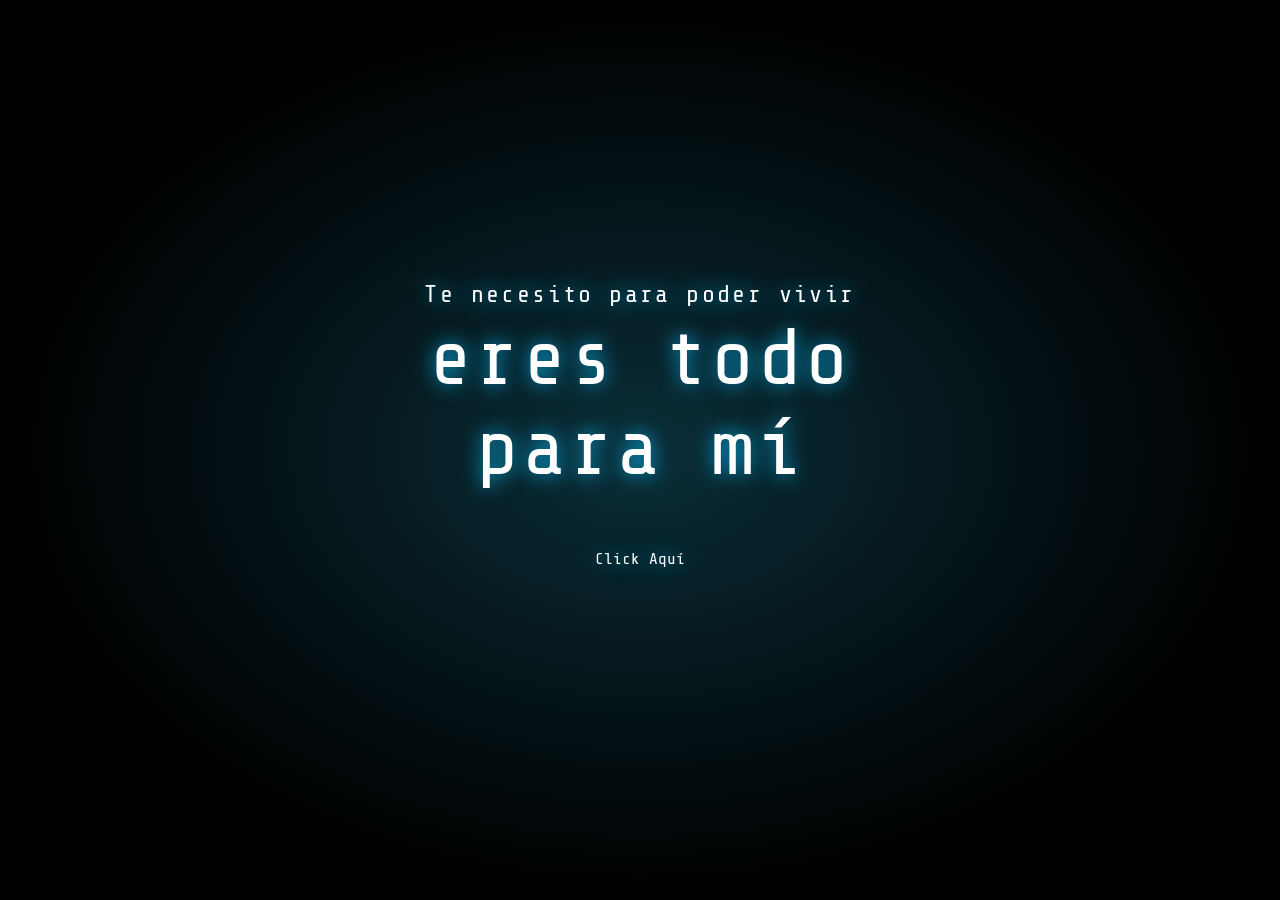
<file: index.htm>
<!DOCTYPE html>
<html lang="en">
<head>
    <meta charset="UTF-8">
    <meta http-equiv="X-UA-Compatible" content="IE=edge">
    <meta name="viewport" content="width=device-width, initial-scale=1.0">
    <title>Saludo</title>
    <link rel="stylesheet" href="css/estilo.css">
    <link rel="preconnect" href="https://fonts.googleapis.com">
    <link rel="preconnect" href="https://fonts.gstatic.com" crossorigin>
    <link href="https://fonts.googleapis.com/css2?family=Share+Tech+Mono&display=swap" rel="stylesheet">
    <link rel="stylesheet" href="https://cdnjs.cloudflare.com/ajax/libs/font-awesome/5.15.4/css/all.min.css">
</head>
<body>
    <div class="texto">
        <p class="frase1">Te necesito para poder vivir</p>
        <p class="frase2">eres todo para mí</p>

        <div class="buttons">
            <a href="flor.html" class="btn btn-3">Click Aquí</a>
        </div>
    </div>

</body>
</html>
</file>
<file: css/estilo.css>
* {
    padding: 0;
    margin: 0;
    box-sizing: border-box;
}
body {
    width: 100%;
    height: 100vh;
    background: #0f3854;
    background: radial-gradient(ellipse at center, #0a2e38 0%, #000000 70%);
    background-size: 100%;
}
p{
    margin: 0;
    padding: 0;
}
.texto{
    font-family: 'Share Tech Mono', monospace;
    color: #ffffff;
    text-align: center;
    position: absolute;
    left: 50%;
    top: 50%;
    transform: translate(-50%,-50%);
    text-shadow: 0 0 20px rgba(10,175, 230,1), 0 0 20px rgba(10,175, 230,0) ;
}
.frase2{
    letter-spacing: 0.05em;
    font-size: 80px;
    padding: 5px 0;
}
.frase1{
    letter-spacing: 0.1em;
    font-size: 24px;
}
 /*boton */
.buttons{
    width: 300px;
    margin: 0 auto;
    display: flex;
    flex-direction: column;    
}

.btn{

    text-decoration: none;
    padding: 20px 50px;
    font-size: 1rem;
    position: relative;
    margin: 32px;
}
.btn-3{
    
    color: white;
    border-radius: 40px;    
    box-shadow: 0 0 0 0 rgba(143, 64, 248, 0.5), 0 0 0 0 rgba(39, 200, 255, 0.5);
    transition: transform 0.3s ease, box-shadow 0.3s ease;

    overflow: hidden;
}

.btn-3::after{
    content: "";
    width: 400px;
    height: 400px;
    
    top: -50px;
    left: -100px;
    background: #13ff13;
    background-image: linear-gradient(-225deg, #231557 0%, #44107A 29%, #FF1361 67%, #FFF800 100%);
    z-index: -1;
    transition: transform 0.5s ease;
}

.btn-3:hover{
    transform: translate(0, -6px);
    box-shadow: 10px -10px 25px 0 rgba(16, 226, 253, 0.5), -10px 10px 25px 0 rgba(183, 0, 255, 0.794);
}

.btn-3:hover::after{
    transform: rotate(150deg);
}
</file>
